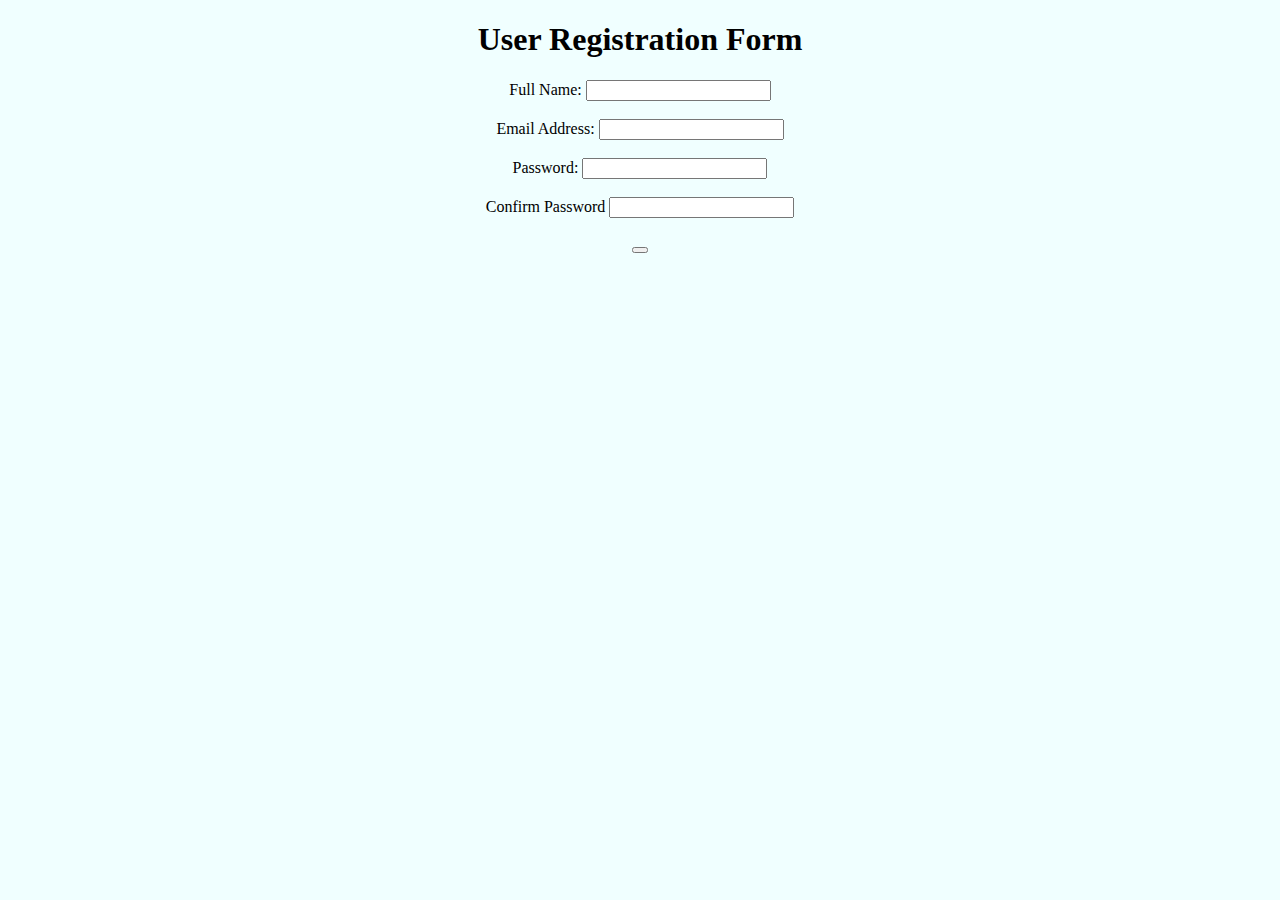
<file: user registration/index.html>
<!DOCTYPE html>
<html>
<head>
    <link rel="stylesheet" href="style.css">
    <title>Javascript Lab Q2</title>
  
</head>
<body>
    <h1>User Registration Form</h1>
    
    <!-- TODO : Create the form, labels and appropriate textboxes. -->
    <!-- Your code here -->
    <!-- End of TODO. -->
  <form>
      <label for="fullName">Full Name:</label>
      <input type="text" id="fullName"><br><br>
      <label for="email">Email Address:</label>
      <input type="email" id="email"><br><br>
      <label for="password">Password:</label>
      <input type="password" id="password" ><br><br>
      <label for="confirmPassword">Confirm Password</label>
      <input type="password" id="confirmPassword" ><br><br>
    <button type="button" id="submit" value="Submit" onclick="validateForm()"></button><br><br>
    </form>

  <div id="feedback"></div>

    <!-- TODO : Call/Import script.js file here -->
    <!-- Your code here -->
    <!-- End of TODO. -->
      <script src = "script.js"></script>


</body>
</html>
</file>
<file: user registration/style.css>
body {background-color: azure;
      text-align: center;}
</file>
